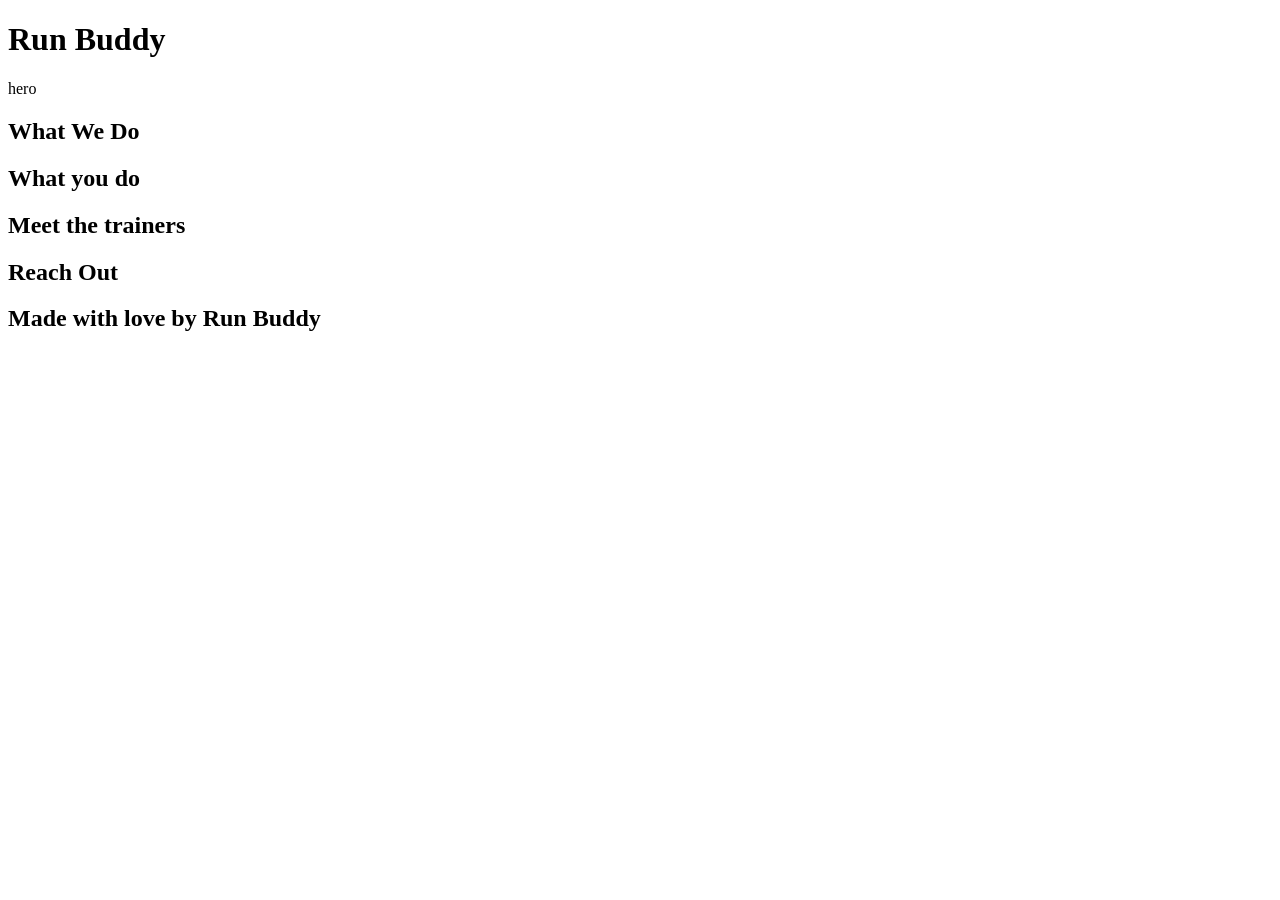
<file: index.html>
<!DOCTYPE html>
<html lang="en">
    <head>
        <meta charset="UTF-8" />
        <title>Run Buddy</title>
    </head>

    <body>
        <!-- Nav -->
        <header>
            <h1>Run Buddy</h1>
        </header>

        <!-- hero -->
        <section>
            <p>hero</p>
        </section>

        <!-- What we do section -->
        <section>
            <h2> What We Do</h2>
        </section>

        <!-- What you do -->
        <section>
            <h2> What you do </h2>
        </section>

        <!-- Meet the trainers -->
        <section>
            <h2> Meet the trainers </h2>
        </section>

        <!-- Reach Out -->
        <section>
            <h2> Reach Out </h2>
        </section>

        <!-- footer -->
        <footer>
            <h2> Made with love by Run Buddy </h2>
        </footer>
    </body>
</html>
</file>
